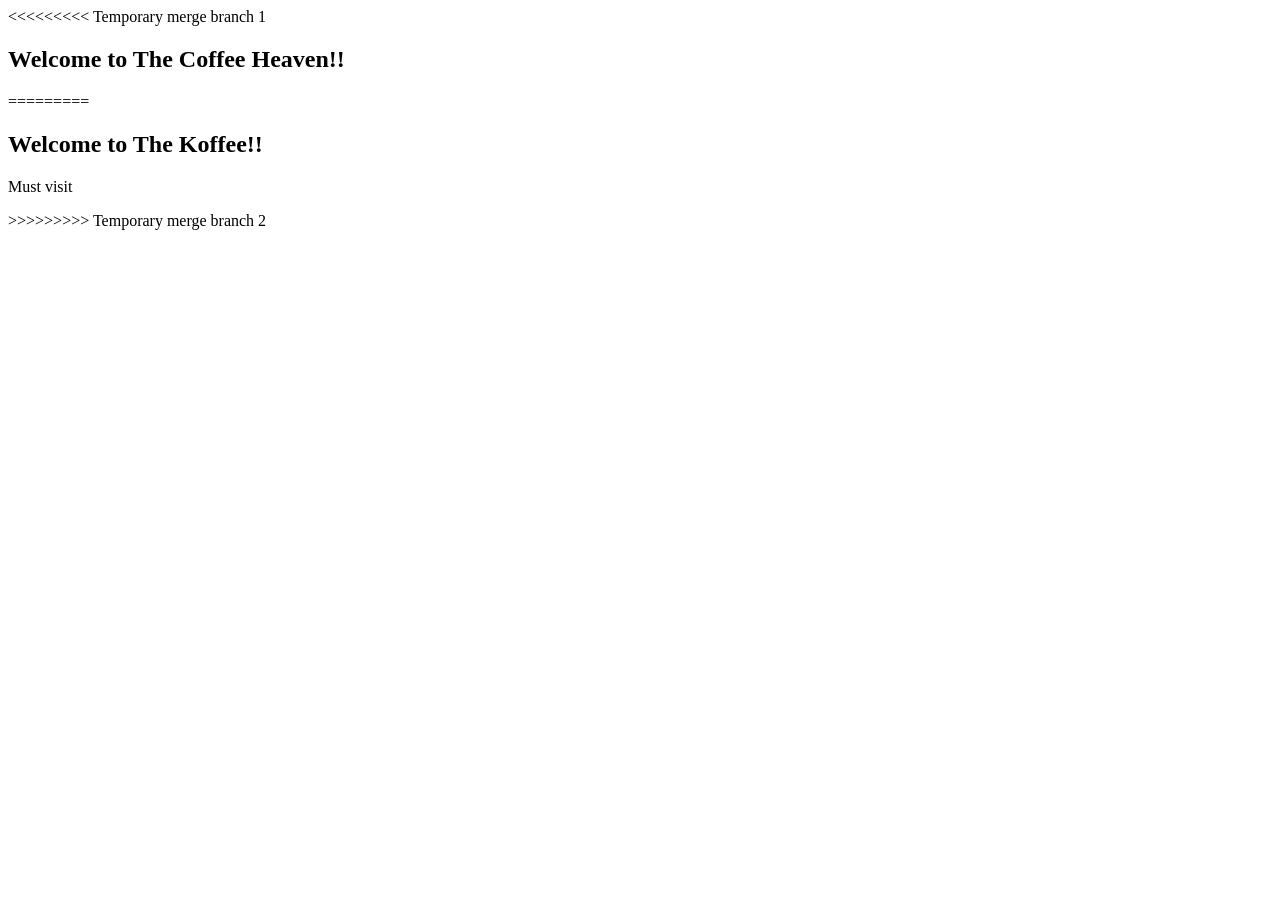
<file: daily-grind/index.html>
<!DOCTYPE html>
<html lang="en">
<head>
    <meta charset="UTF-8">
    <meta name="viewport" content="width=device-width, initial-scale=1.0">
    <title>Document</title>
</head>
<body>
<<<<<<<<< Temporary merge branch 1

    <h2>Welcome to The Coffee Heaven!!</h2>

=========
    <h2>Welcome to The Koffee!!</h2>
    <p>Must visit</p>
>>>>>>>>> Temporary merge branch 2
</body>
</html>
</file>
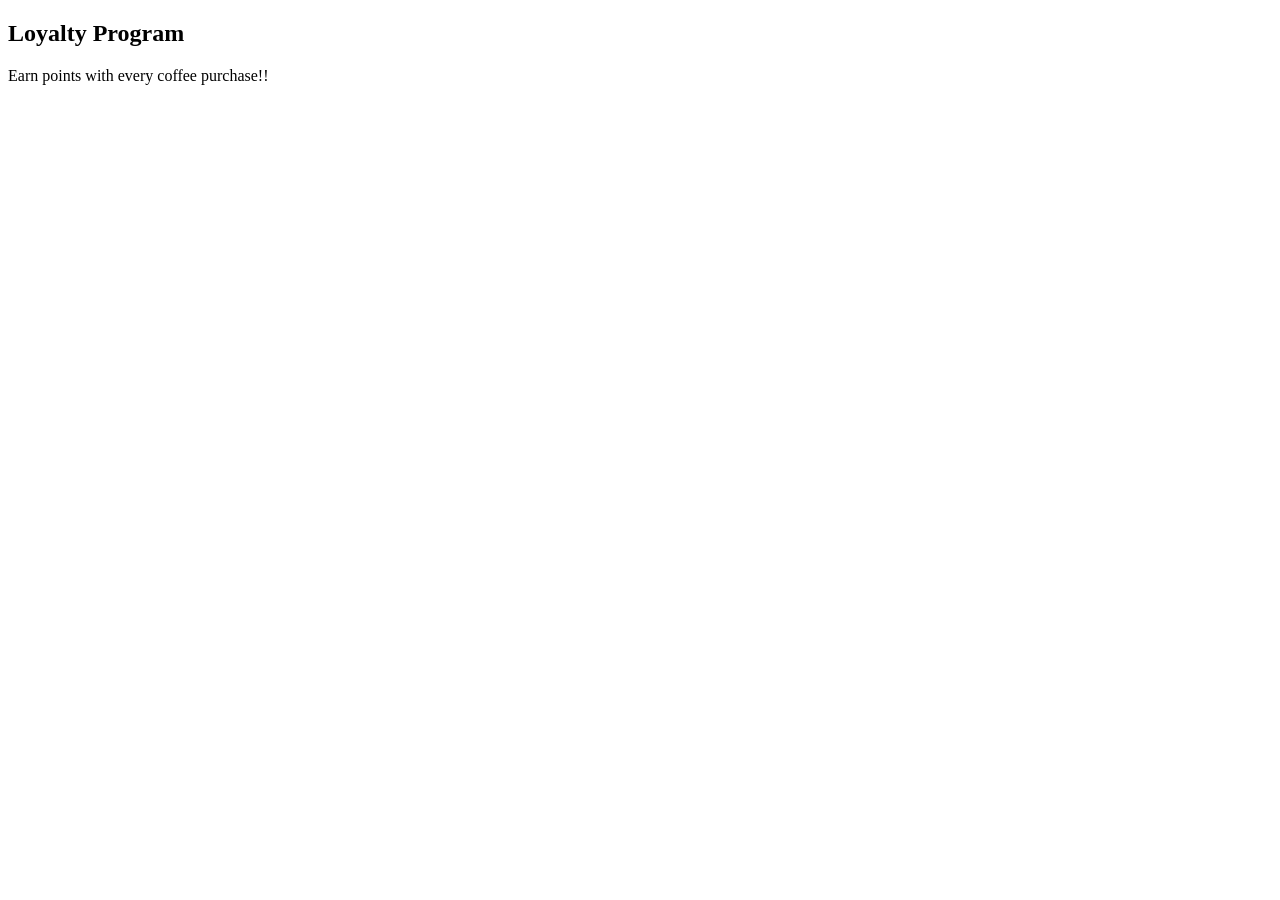
<file: daily-grind/loyalty.html>
<!DOCTYPE html>
<html lang="en">
<head>
    <meta charset="UTF-8">
    <meta name="viewport" content="width=device-width, initial-scale=1.0">
    <title>Document</title>
</head>
<body>
    <h2>Loyalty Program</h2>
    <p>Earn points with every coffee purchase!!</p>
</body>
</html>
</file>
